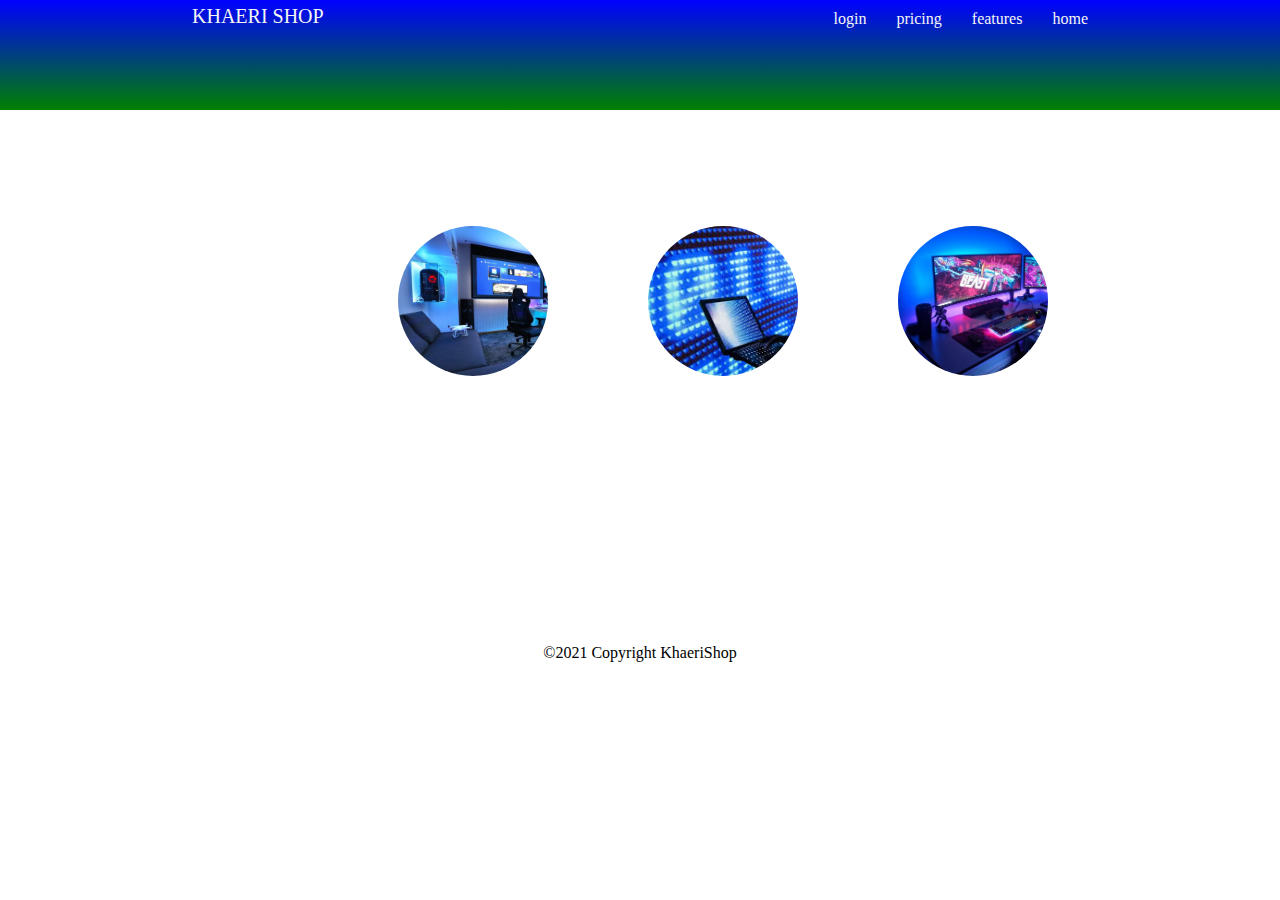
<file: PWEB/index.html>
<!DOCTYPE html>
<html lang="en">
<head>
    <meta charset=" UTF-8">
    <meta http-equiv="X-UA-Comoatible" content="IE=edge">
    <meta name="viewsport" content="width=device-widht, initial-scale=1.0">
    <title>NAJMI KHAERI - SHOP</title>
</head>
<link rel="stylesheet" href="index.css"/>
<body>
        <nav class="header">
               <div class="container">
                <p class="logo">
                    KHAERI SHOP
                  </p>
                  <ul class="link">
                    <li>
                        <a href="index.html">home</a>
                    </li>
                    <li>
                        <a href="features.html">features</a>
                    </li>
                    <li>
                        <a href="Price.html">pricing</a>
                    </li>
                    <li>
                        <a href="login.html">login</a>
                    </li>
                  </ul>
               </div>
        </nav>       

        <div class="bulat">
            <div class="container">
                    <ul class="icon-class">
                        <p align="center">
                        <li class="icon1">
                        </li>
                        <li class="icon2">
                        </li>
                        <li class="icon3">
                        </li>
                        </p>
                    </ul>
                </div>
        </div>
        <br><br><br><br><br><br><br><br><br><br><br><br><br><br>
        <footer>
            <p align=center>
               ©2021 Copyright KhaeriShop
            </p>
           </footer>
<html>
</file>
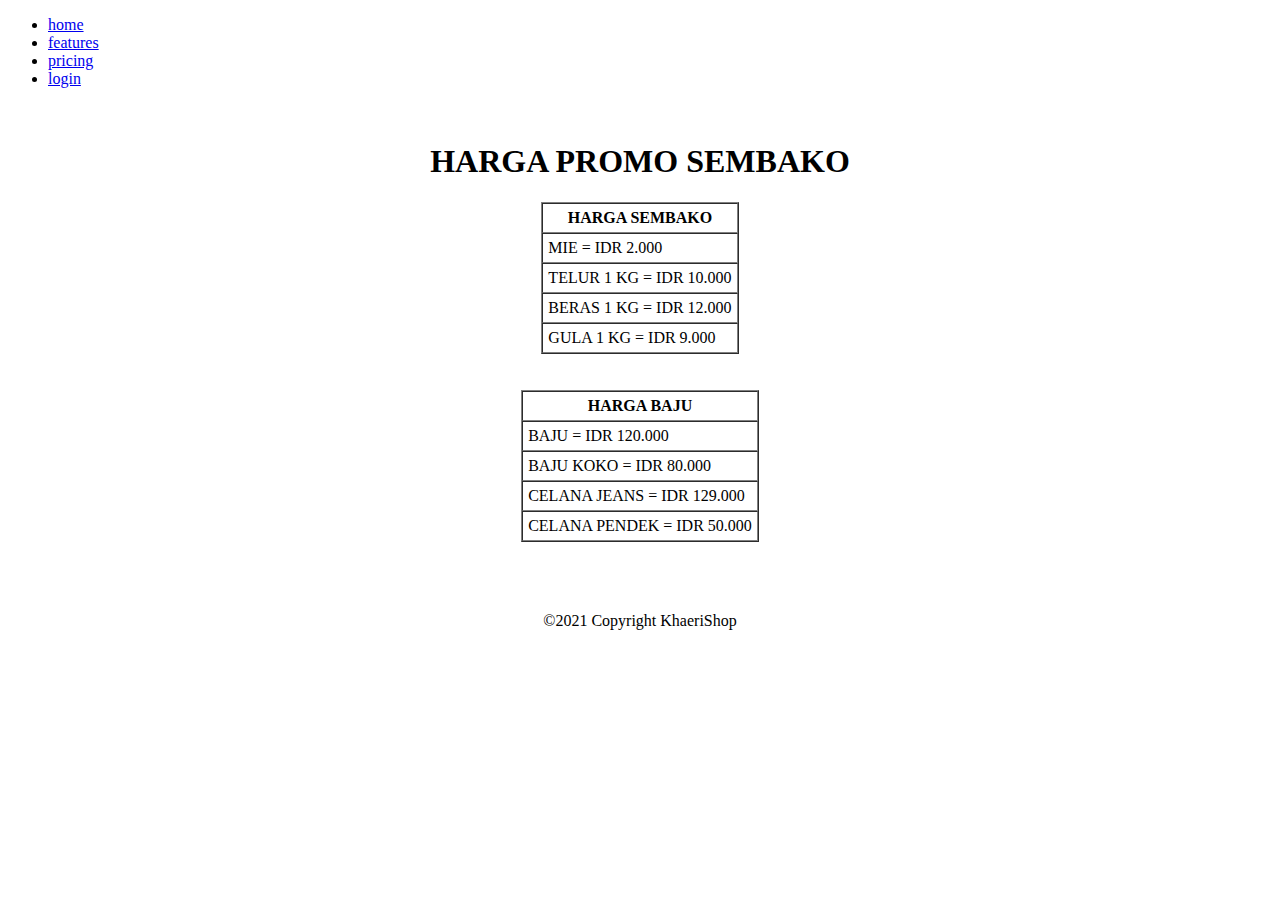
<file: PWEB/Price.html>
<!DOCTYPE html>
<html lang="en">
<head>
    <meta charset=" UTF-8">
    <meta http-equiv="X-UA-Comoatible" content="IE=edge">
    <meta name="viewsport" content="width=device-widht, initial-scale=1.0">
    <title>KHAERI SHOP</title>
</head>
<body>
    <nav>
        <ul>
            <li>
                <a href="index.html">home</a>
            </li>
            <li>
                <a href="features.html">features</a>
            </li>
            <li>
                <a href="Price.html">pricing</a>
            </li>
            <li>
                <a href="login.html">login</a>
            </li>
        </ul>
        <br<br><br>
    </nav>
    <h1 align=center>HARGA PROMO SEMBAKO</h1>
    <div>
    <table align="center" border="1" cellspacing="0" cellpadding="5">
        <tr>
        <th>HARGA SEMBAKO
        </th>
    </tr>
    <tr>
        <td>
            MIE = IDR 2.000
        </td>
    </tr>
    <tr>
        <td>
         TELUR 1 KG = IDR 10.000
        </td>
    </tr>
    <tr>
        <td>
        BERAS 1 KG = IDR 12.000  
        </td>
    </tr>
    <tr>
        <td>
         GULA 1 KG = IDR 9.000
        </td>
    </tr> 
    </table>
    <br><br>
    </div>
    <div>
        <table align="center" border="1" cellspacing="0" cellpadding="5">
            <tr>
            <th>HARGA BAJU
            </th>
        </tr>
        <tr>
            <td>
                BAJU = IDR 120.000
            </td>
        </tr>
        <tr>
            <td>
             BAJU KOKO = IDR 80.000
            </td>
        </tr>
        <tr>
            <td>
                CELANA JEANS = IDR 129.000
            </td>
        </tr>
        <tr>
            <td>
             CELANA PENDEK = IDR 50.000
            </td>
        </tr> 
        </div>
</table>
<br><br><br>
<footer>
    <p align=center>
       ©2021 Copyright KhaeriShop
    </p>
   </footer>
</body>
</html>
</file>
<file: PWEB/index.css>
body{
    margin: 0;
}

.container {
    width: 70%;
    overflow: hidden;
    margin: auto;
}

.header{
    width: 100%;
    background-color:yellowgreen;
    overflow: hidden;
    height: 110px;
    background: linear-gradient(blue, green);
}

.header .logo {
    font-size: 20px;
    float: left;
    color: whitesmoke;
    margin-top: 5px;
}

.header .link{
    float: right;
    margin-top: 5px;
}

.header .link li{
    display:block;
    float: right;
    font-size: 16px;
    margin-left: 30px;
}

.header .link li a{
    color: whitesmoke;
    float: right;
    margin-top: 5px;
    text-decoration: none;
}

.header .link li a:hover{
    color: brown;   
    text-decoration: underline;
}

.bulat .icon-class{
    margin: auto;
}

.icon-class li{
    width: 100px;
    height: 100px;
    border-radius: 50%;
    overflow: hidden;
}
.bulat {
    margin-top: 100px;
}

.bulat .icon-class .icon1{
    width: 150px;
    height: 150px;
    border-radius: 50%;
    background-image: url('../image/ruangkomputer2.jpg');
    background-size: cover;
    margin-right: 40px;
}

.bulat .icon-class .icon2{
    width: 150px;
    height: 150px;
    border-radius: 50%;
    background-image: url('../image/komputer.jpg');
    background-size: cover;
}

.bulat .icon-class .icon3{
    width: 150px;
    height: 150px;
    border-radius: 50%;
    background-image: url('../image/ruangkomputer.jpg');
    background-size: cover;
    margin-left: 40px;
}

.bulat .icon-class li{
    display: block;
    float: right;
    margin-right: 100px;
}
</file>
